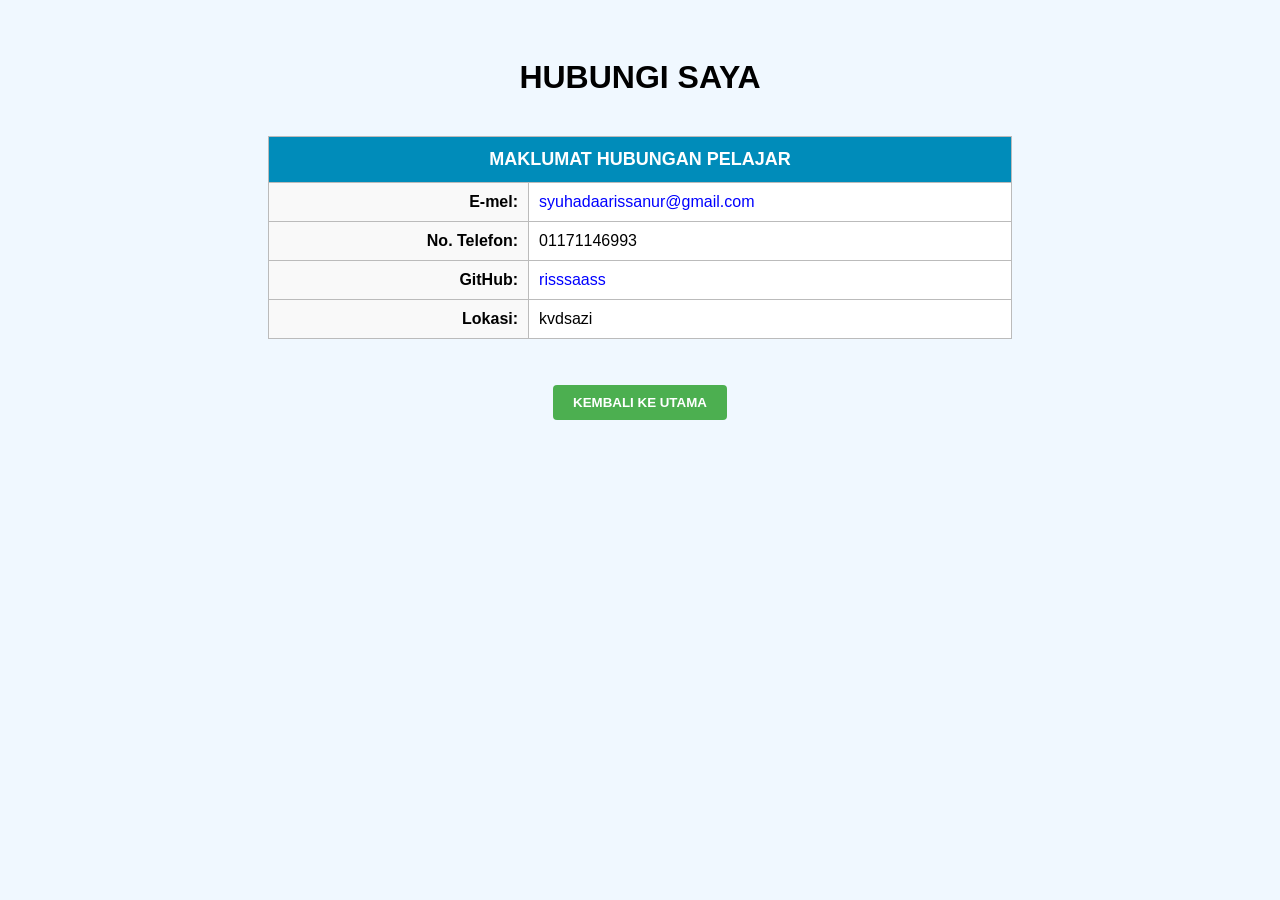
<file: hubungisaya.html>
<html>
  <head>
    <title>HUBUNGI SAYA</title>
    <link rel="stylesheet" href="style.css">
  </head>
  <body>
    <center>
      <br>
      <h1>HUBUNGI SAYA</h1>
      <br>

      <table width="60%" border="1" cellpadding="12" style="border-collapse: collapse; background-color: #ffffff; border-color: #bbbbbb;">
        
        <tr>
          <th colspan="2" style="background-color: #008CBA; color: white; font-size: 18px; padding: 12px;">
            MAKLUMAT HUBUNGAN PELAJAR
          </th>
        </tr>
        
        <tr>
          <td width="35%" align="right" bgcolor="#f9f9f9"><b>E-mel:</b></td>
          <td>
            <a href="mailto:syuhadaarissanur@gmail.com">syuhadaarissanur@gmail.com</a>
          </td>
        </tr>

        <tr>
          <td align="right" bgcolor="#f9f9f9"><b>No. Telefon:</b></td>
          <td>01171146993</td>
        </tr>

        <tr>
          <td align="right" bgcolor="#f9f9f9"><b>GitHub:</b></td>
          <td>
            <a href="https://github.com/risssaass" target="_blank">risssaass</a>
          </td>
        </tr>

        <tr>
          <td align="right" bgcolor="#f9f9f9"><b>Lokasi:</b></td>
          <td>kvdsazi</td>
        </tr>

      </table>

      <br><br>
      <a href="index.html"><button>KEMBALI KE UTAMA</button></a>
      <br><br>
    </center>
  </body>
</html>
</file>
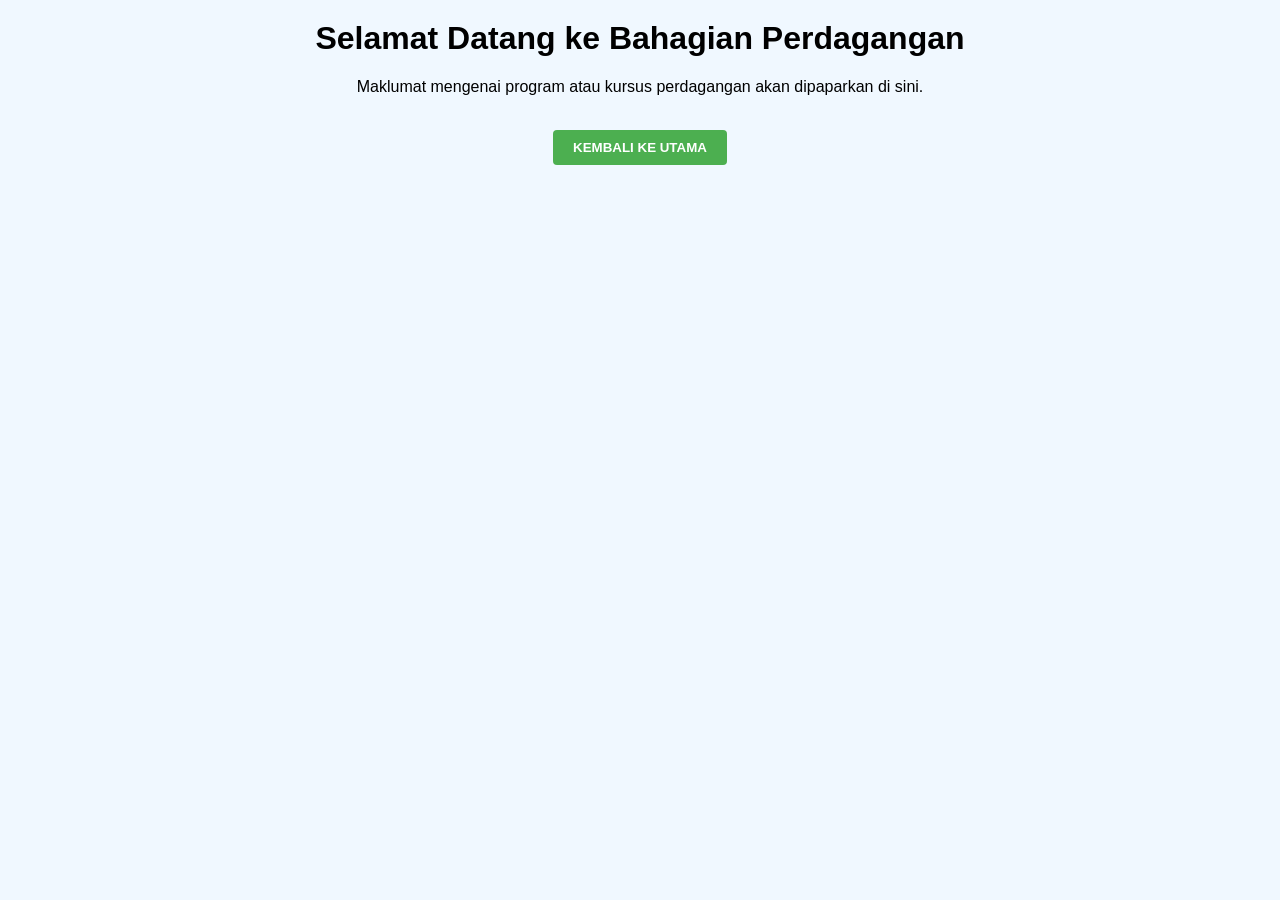
<file: jommasukdsazi.html>
<html>
  <head>
    <title>JOM MASUK DAGANG</title>
    <link rel="stylesheet" href="style.css">
  </head>
  <body>
    <center>
      <h1>Selamat Datang ke Bahagian Perdagangan</h1>
      <p>Maklumat mengenai program atau kursus perdagangan akan dipaparkan di sini.</p>
      <br>
      <a href="index.html"><button>KEMBALI KE UTAMA</button></a>
    </center>
  </body>
</html>
</file>
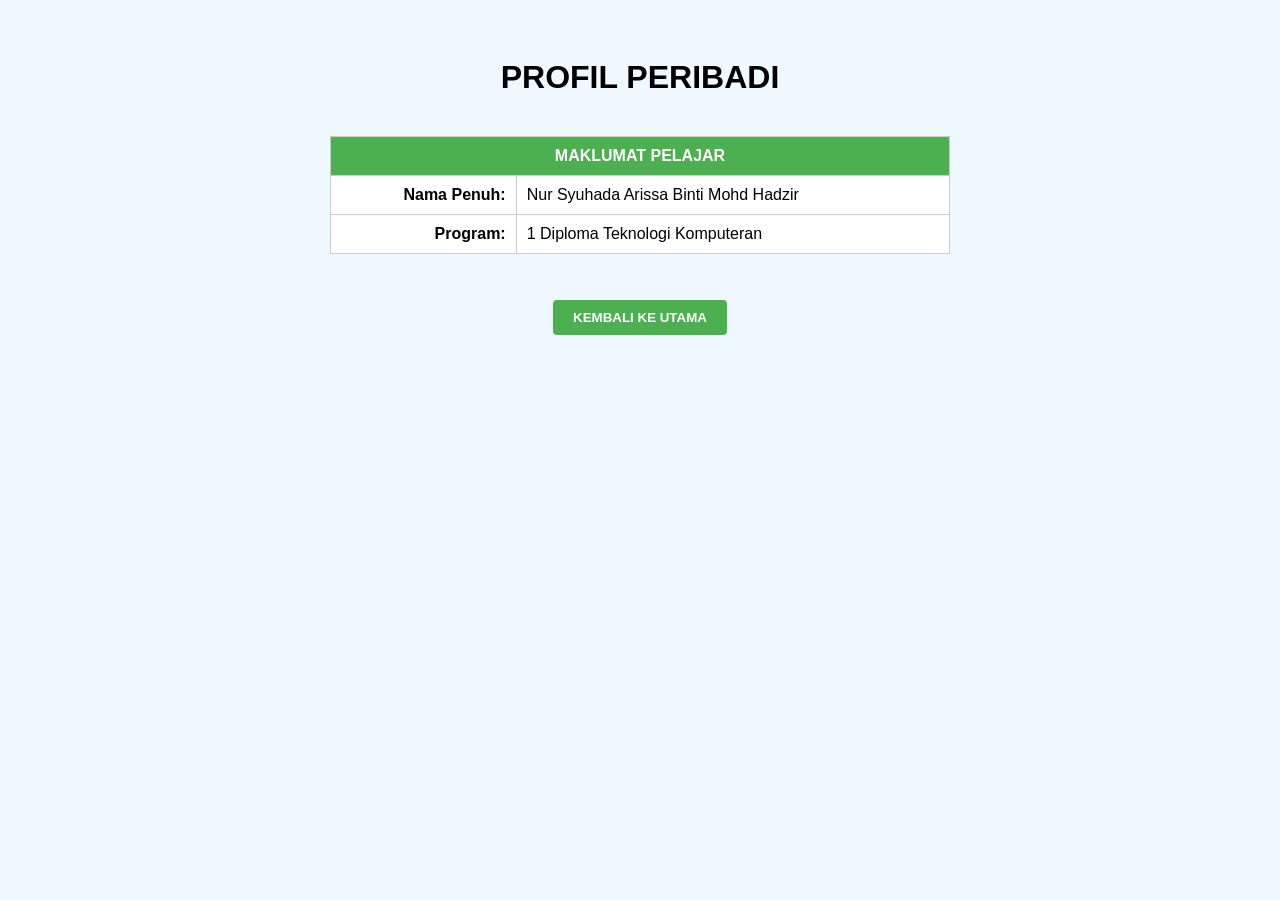
<file: tentangsaya.html>
<html>
  <head>
    <title>TENTANG SAYA</title>
    <link rel="stylesheet" href="style.css">
  </head>
  <body>
    <center>
      <br>
      <h1>PROFIL PERIBADI</h1>
      <br>

      <!-- Jadual Biodata -->
      <table width="50%" border="1" cellpadding="15" style="border-collapse: collapse; background-color: #ffffff; border-color: #cccccc;">
        
        <tr>
          <th colspan="2" style="background-color: #4CAF50; color: white; padding: 10px;">
            MAKLUMAT PELAJAR
          </th>
        </tr>
        
        <tr>
          <td width="30%" align="right"><b>Nama Penuh:</b></td>
          <td>Nur Syuhada Arissa Binti Mohd Hadzir</td>
        </tr>
        
        <tr>
          <td align="right"><b>Program:</b></td>
          <td>1 Diploma Teknologi Komputeran</td>
        </tr>

      </table>

      <br><br>
      <!-- Butang Navigasi -->
      <a href="index.html"><button>KEMBALI KE UTAMA</button></a>
      <br><br>
    </center>
  </body>
</html>
</file>
<file: style.css>
/* Gaya untuk seluruh badan halaman */
body {
    font-family: Arial, sans-serif;
    background-color: #f0f8ff;
    margin: 20px;
}

/* Gaya untuk butang menu */
button {
    background-color: #4CAF50; /* Hijau */
    color: white;
    padding: 10px 20px;
    border: none;
    border-radius: 4px;
    cursor: pointer;
    font-weight: bold;
}

button:hover {
    background-color: #45a049;
}

/* Gaya untuk pautan muat turun */
a {
    text-decoration: none;
    color: blue;
}

/* Memastikan jadual berada di tengah dan mempunyai padding */
table {
    background-color: #ffffff;
    border-collapse: collapse;
    margin-bottom: 10px;
}

td, th {
    padding: 10px;
}
</file>
